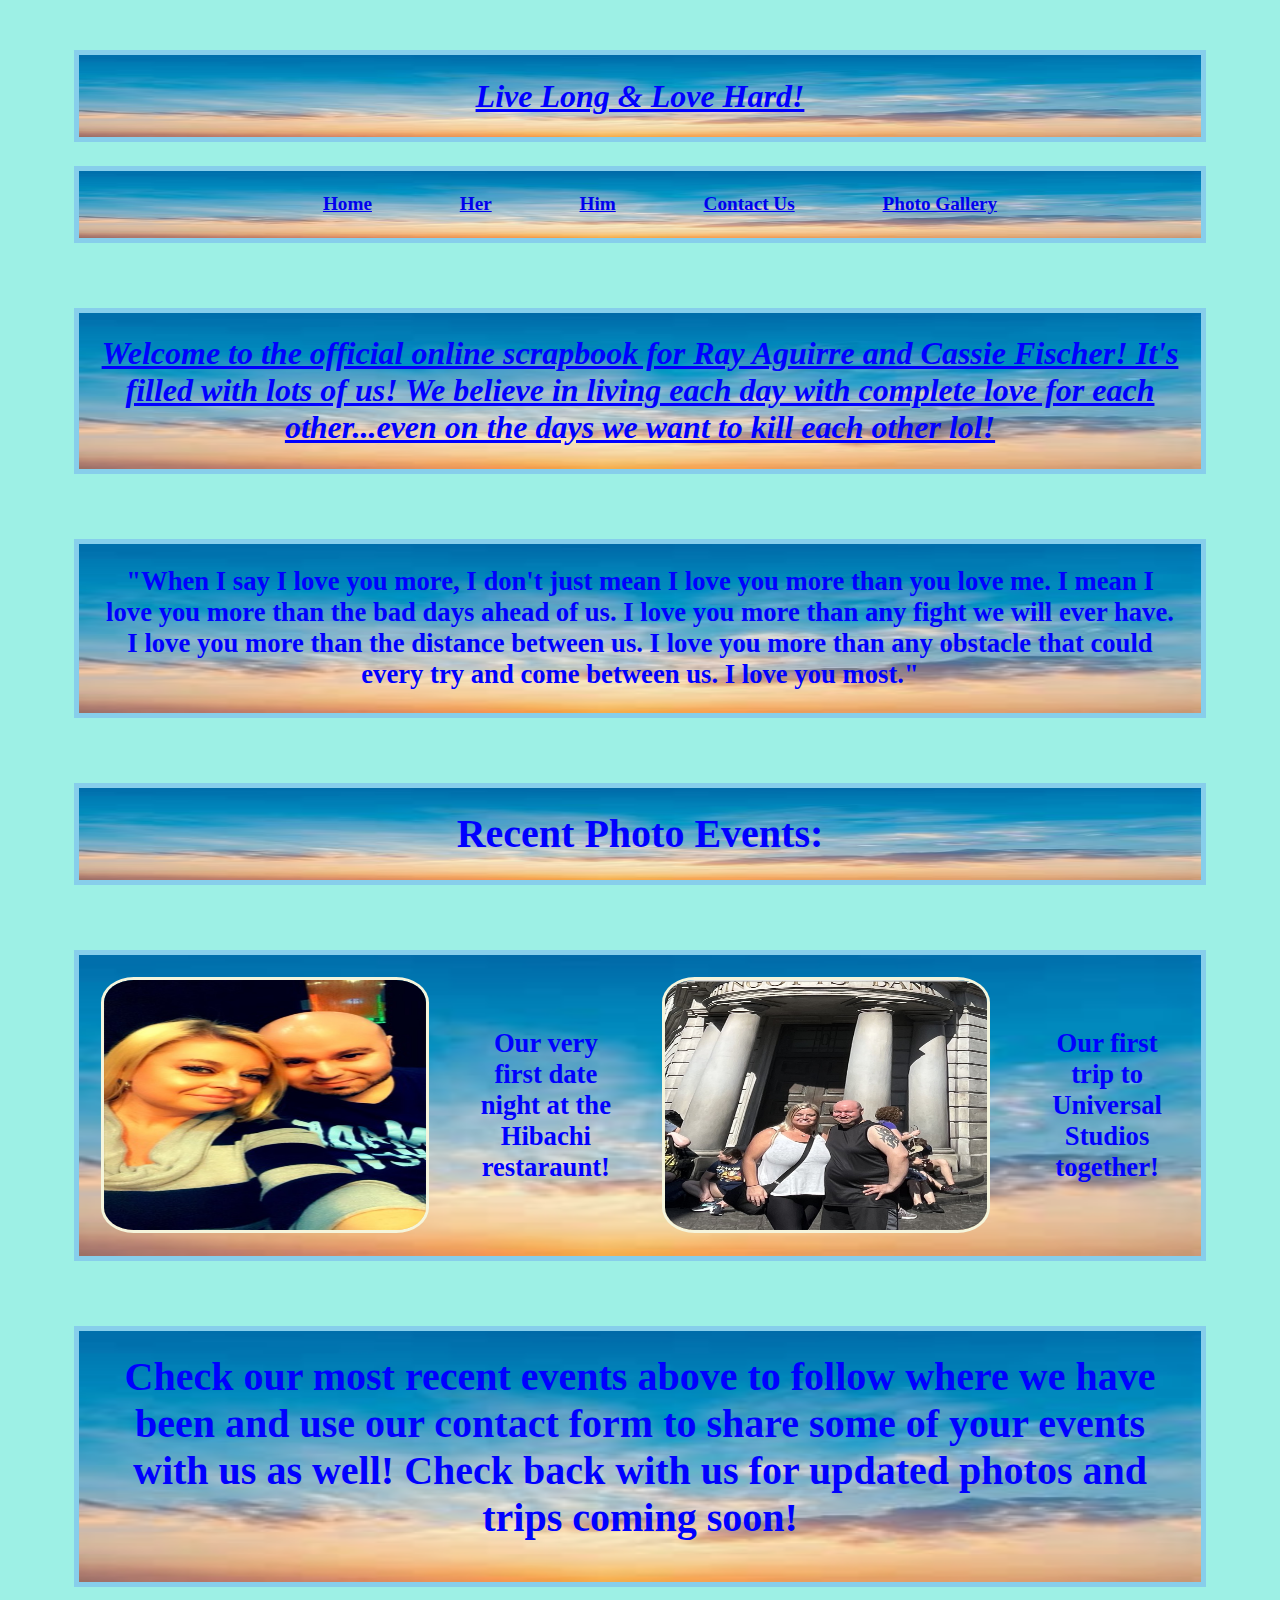
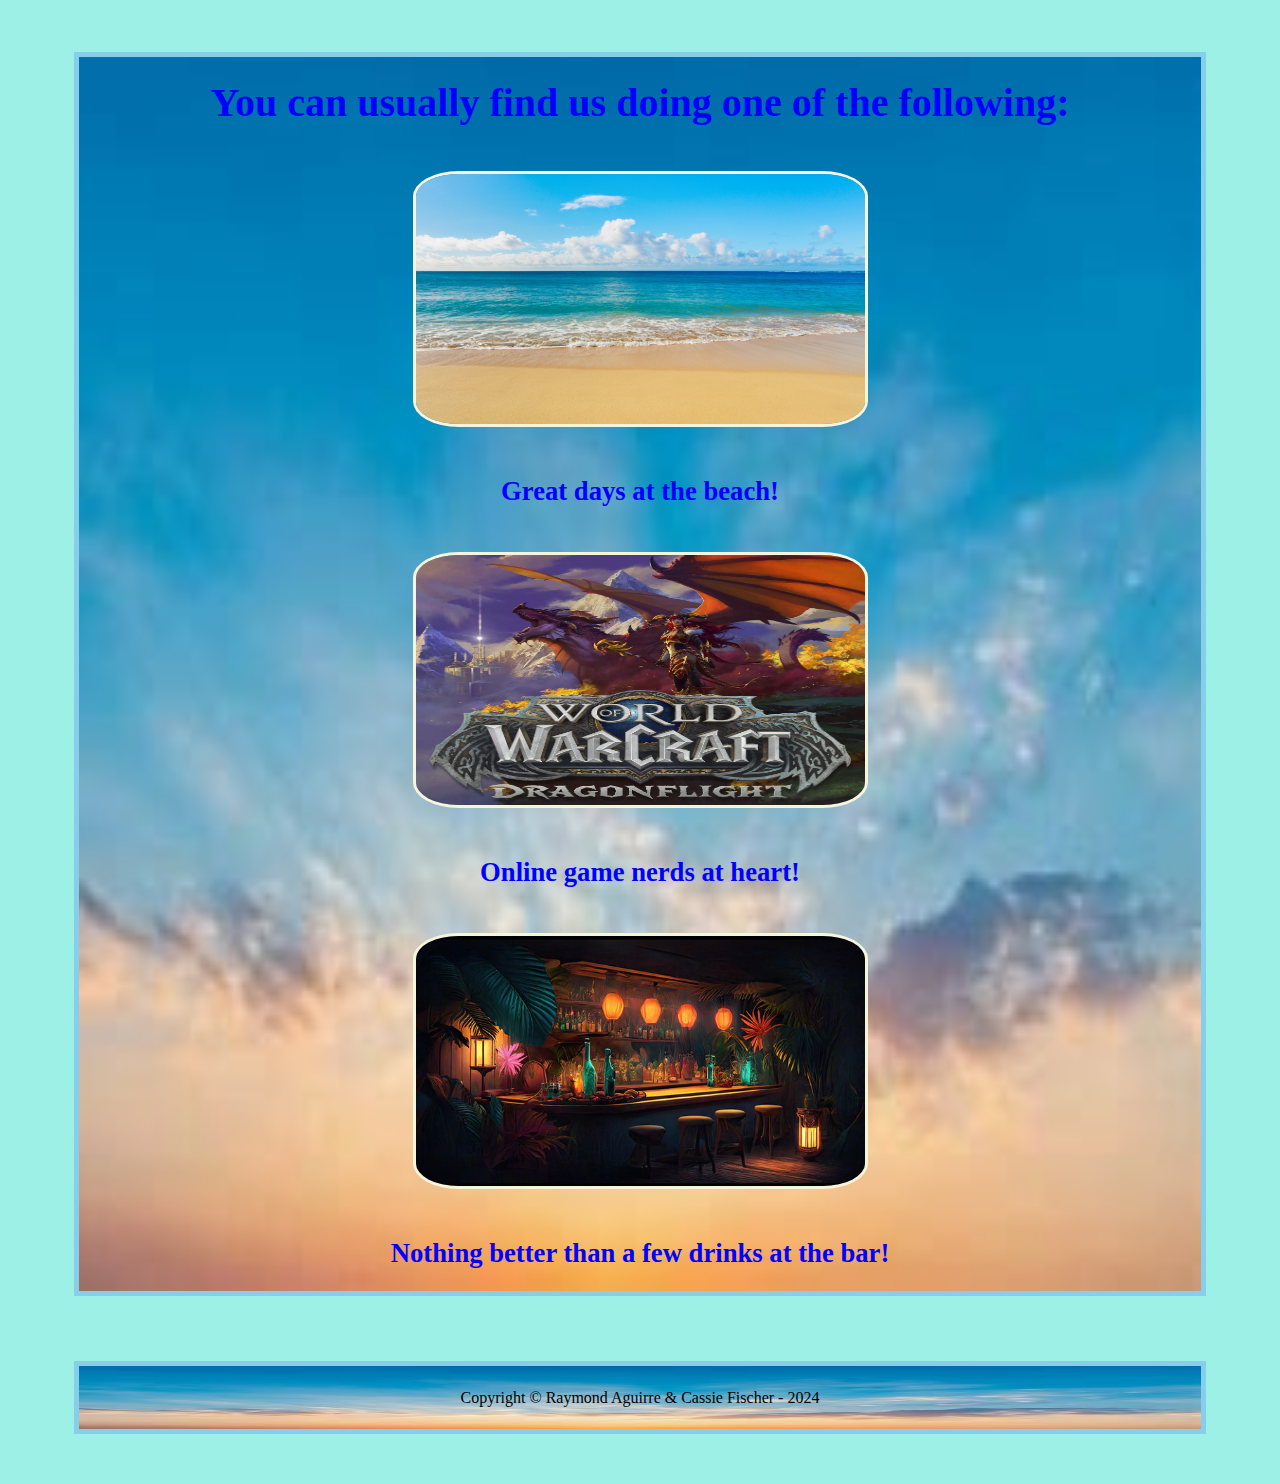
<file: index.html>
<!DOCTYPE html>
<html lang="en">
<head>
    <meta charset="UTF-8">
    <meta name="viewport" content="width=device-width, initial-scale=1.0">
    <title>Live Long and Love Hard</title>
    <link rel="stylesheet" href="./livelongstyles.css">
</head>
<body>

<div class="maintitle">
    <h1> Live Long & Love Hard! </h1>
</div>

<div class="navbar">
<ul>
    <li>
        <a href="./index.html">Home</a> 
    </li>
    <li>
        <a href="./her.html">Her</a>
    </li>
    <li>
        <a href="./him.html">Him</a>
    </li>
    <li>
        <a href="./contact.html">Contact Us</a>
    </li>
    <li>
        <a href="./gallery.html">Photo Gallery</a>
    </li>
</ul>
</div>

<br>

<div class="welcome">
        <h1>
            Welcome to the official online scrapbook for Ray Aguirre and Cassie Fischer! It's filled with lots of us! We believe in living each day 
            with complete love for each other...even on the days we want to kill each other lol!
        </h1>
</div>

<br>

<div class="openingquote">
    <h3>
        "When I say I love you more, I don't just mean I love you more than you love me. I mean I love you more than the bad days ahead of us. 
        I love you more than any fight we will ever have. I love you more than the distance between us. I love you more than any obstacle that 
        could every try and come between us. I love you most."
    </h3>
</div>

<br>

<div class="recentevents">
    <h2>
        Recent Photo Events:
    </h2>
</div>

<br>

<div class="recent-pics">
    <img src="./images/date.JPEG" alt="Her and I date pic">
    <div class="picture-text">
        <h3>
            Our very first date night at the Hibachi restaraunt! 
        </h3>
    </div>
    <img src="./images/univeral.jpg" alt="universal studios pic">
    <div class="picture-text">
        <h3>
            Our first trip to Universal Studios together! 
        </h3>
    </div>
</div>

<br>

<div>
<h2>
    Check our most recent events above to follow where we have been and
    use our contact form to share some of your events with us as well! Check back with 
    us for updated photos and trips coming soon!
</h2>

<br>

</div>

<br>

<div class="hobbies">
    <h2>
        You can usually find us doing one of the following:
    </h2>
        <img src="./images/beach.jpeg" alt="picture of beach">
        <h3>
            Great days at the beach!
        </h3>
        <img src="./images/wowdf.jpg" alt="video game world of warcraft">
        <h3>
            Online game nerds at heart!
        </h3>
        <img src="./images/tikibar.jpg" alt="picture of tiki bar">
        <h3>
            Nothing better than a few drinks at the bar!
        </h3>
</div>

</body>

<br>

<div>
    <footer>
        Copyright &copy; Raymond Aguirre & Cassie Fischer - 2024
    </footer>
</div>

</html>
</file>
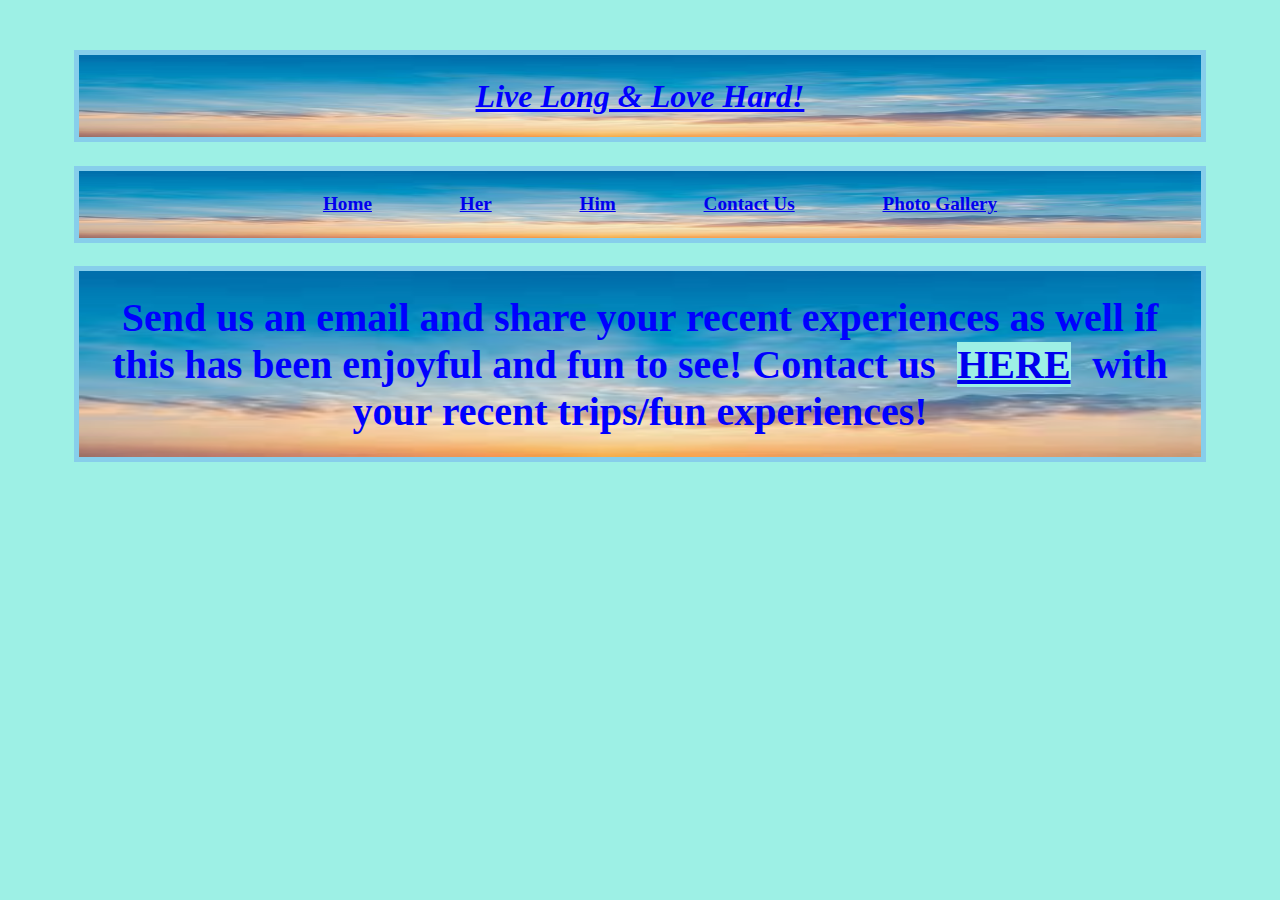
<file: contact.html>
<!DOCTYPE html>
<html lang="en">
<head>
    <meta charset="UTF-8">
    <meta name="viewport" content="width=device-width, initial-scale=1.0">
    <title>Live Long and Love Hard</title>
    <link rel="stylesheet" href="./livelongstyles.css">
</head>
<body>

    <div class="maintitle">
        <h1> Live Long & Love Hard! </h1>
    </div>

<div class="navbar">
<ul>
    <li>
        <a href="./index.html">Home</a> 
    </li>
    <li>
        <a href="./her.html">Her</a>
    </li>
    <li>
        <a href="./him.html">Him</a>
    </li>
    <li>
        <a href="./contact.html">Contact Us</a>
    </li>
    <li>
        <a href="./gallery.html">Photo Gallery</a>
    </li>
</ul>
</div>


<div class="contact-container">
    <h2>
        Send us an email and share your recent experiences as well if this has been enjoyful and fun to see! Contact us<a href="raguirre1227@outlook.com" 
        style="background-color: rgb(157, 240, 229);">HERE</a>with your recent trips/fun experiences!
    </h2>
</div>

</body>

</html>
</file>
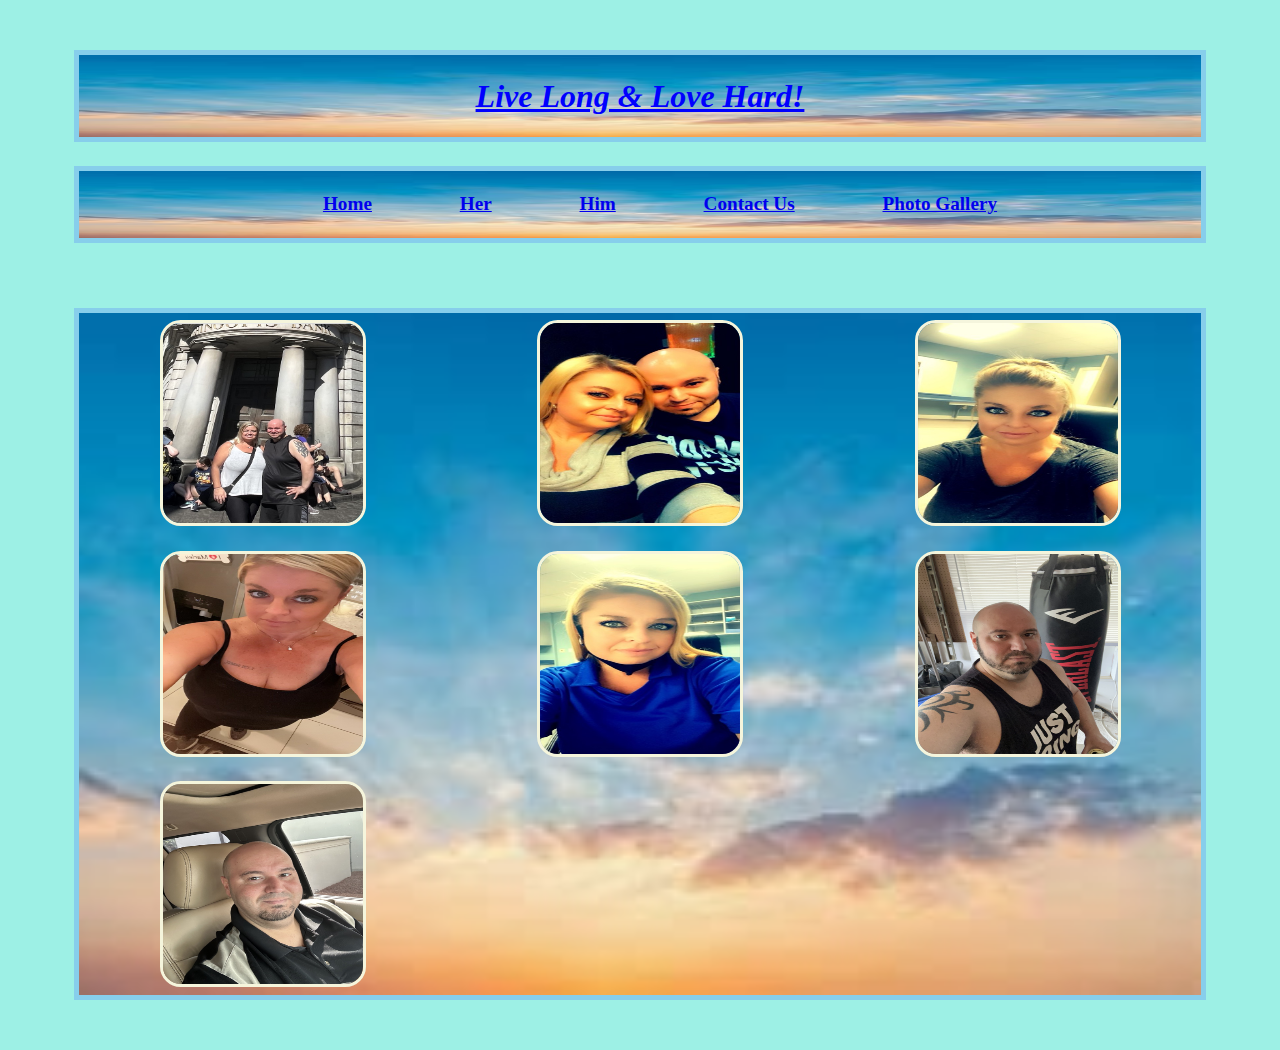
<file: gallery.html>
<!DOCTYPE html>
<html lang="en">
<head>
    <meta charset="UTF-8">
    <meta name="viewport" content="width=device-width, initial-scale=1.0">
    <title>Live Long and Love Hard</title>
    <link rel="stylesheet" href="./livelongstyles.css">
</head>
<body>

<div class="maintitle">
    <h1> Live Long & Love Hard! </h1>
</div>

<div class="navbar">
<ul>
    <li>
        <a href="./index.html">Home</a> 
    </li>
    <li>
        <a href="./her.html">Her</a>
    </li>
    <li>
        <a href="./him.html">Him</a>
    </li>
    <li>
        <a href="./contact.html">Contact Us</a>
    </li>
    <li>
        <a href="./gallery.html">Photo Gallery</a>
    </li>
</ul>
</div>

<br>

<div class="pics-gallery">
    <img src="./images/univeral.jpg" alt="univeral studios">
    <img src="./images/date.JPEG" alt="hibachi date night">
    <img src="./images/cass.JPEG" alt="cassie picture">
    <img src="./images/cass2.jpg" alt="cassie picture 2">
    <img src="./images/casswork.JPEG" alt="cassie at work">
    <img src="./images/ray.jpg" alt="ray picure">
    <img src="./images/raywork.jpg" alt="ray at work">
</div>
</file>
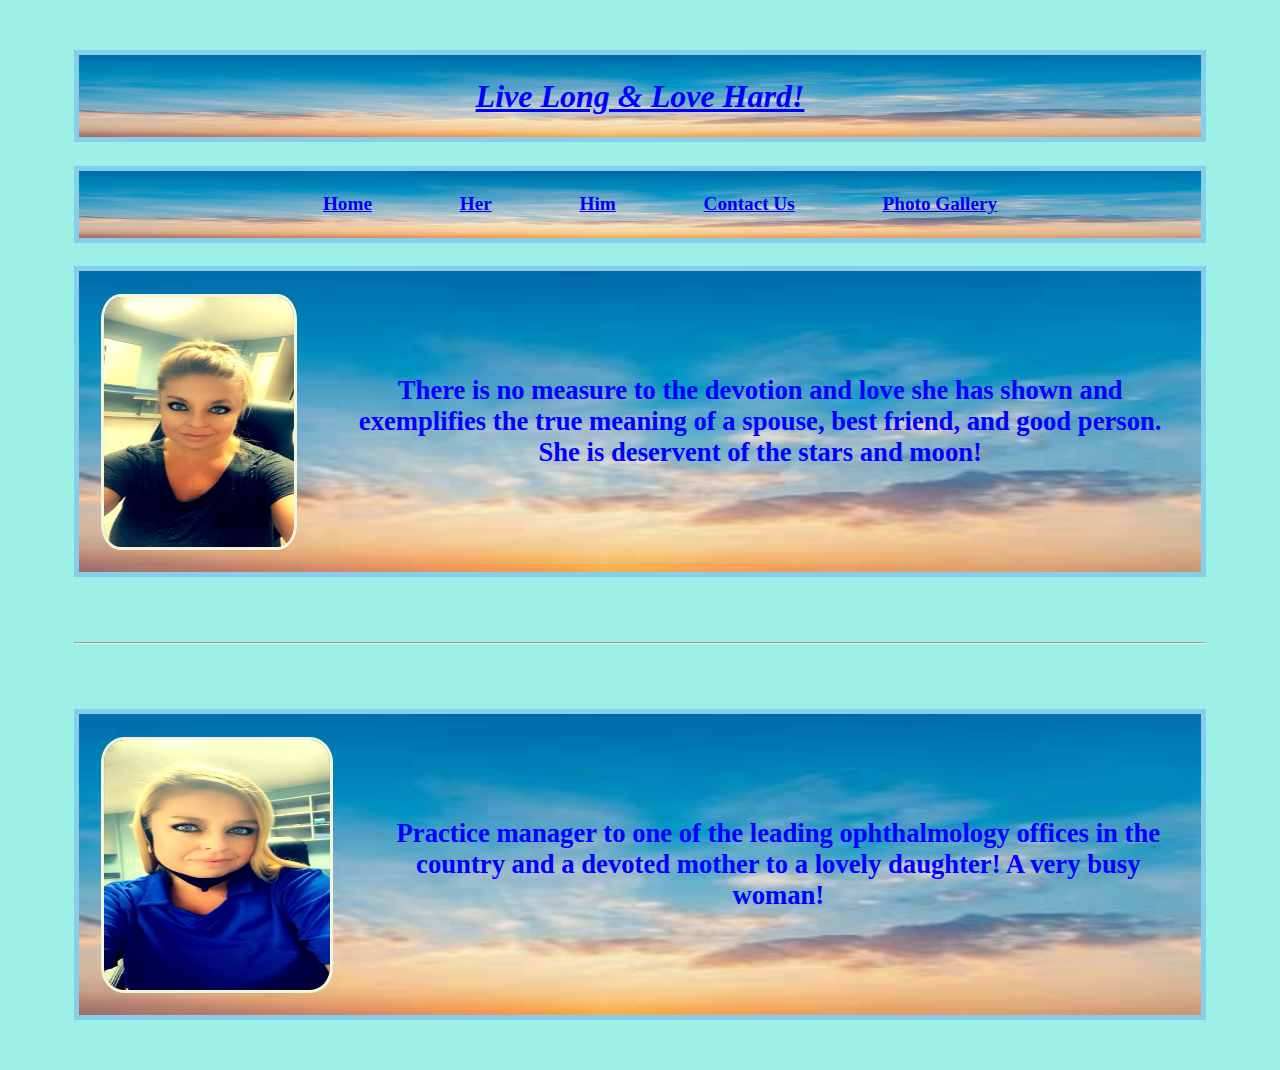
<file: her.html>
<!DOCTYPE html>
<html lang="en">
<head>
    <meta charset="UTF-8">
    <meta name="viewport" content="width=device-width, initial-scale=1.0">
    <title>Live Long and Love Hard</title>
    <link rel="stylesheet" href="./livelongstyles.css">
</head>
<body>

    <div class="maintitle">
        <h1> Live Long & Love Hard! </h1>
    </div>

<div class="navbar">
<ul>
    <li>
        <a href="./index.html">Home</a> 
    </li>
    <li>
        <a href="./her.html">Her</a>
    </li>
    <li>
        <a href="./him.html">Him</a>
    </li>
    <li>
        <a href="./contact.html">Contact Us</a>
    </li>
    <li>
        <a href="./gallery.html">Photo Gallery</a>
    </li>
</ul>
</div>

<div class="recent-pics">
    <img src="./images/cass.JPEG" alt="cassie picture">
            <h3>
                There is no measure to the devotion and love she has shown and exemplifies the true meaning
                of a spouse, best friend, and good person. She is deservent of the stars and moon! 
            </h3>
</div>

<br>

<hr>

<br>

<div class="recent-pics">
    <img src="./images/casswork.JPEG" alt="cassie work picture">
            <h3>
                Practice manager to one of the leading ophthalmology offices in the country and a devoted
                mother to a lovely daughter! A very busy woman! 
            </h3>
</div>

</body>
</file>
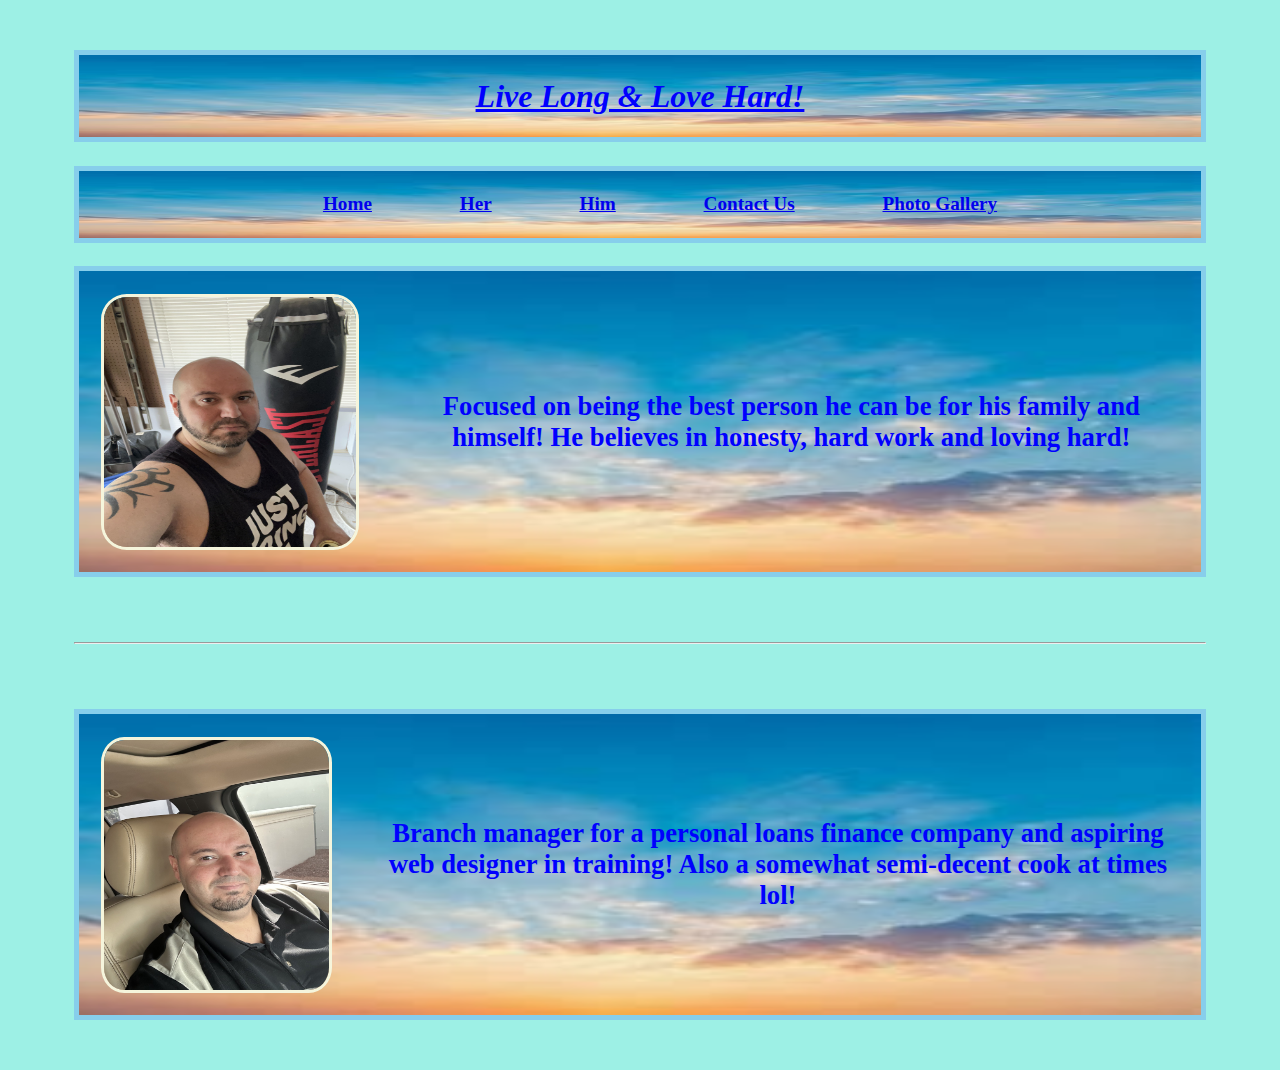
<file: him.html>
<!DOCTYPE html>
<html lang="en">
<head>
    <meta charset="UTF-8">
    <meta name="viewport" content="width=device-width, initial-scale=1.0">
    <title>Live Long and Love Hard</title>
    <link rel="stylesheet" href="./livelongstyles.css">
</head>
<body>

    <div class="maintitle">
        <h1> Live Long & Love Hard! </h1>
    </div>

<div class="navbar">
<ul>
    <li>
        <a href="./index.html">Home</a> 
    </li>
    <li>
        <a href="./her.html">Her</a>
    </li>
    <li>
        <a href="./him.html">Him</a>
    </li>
    <li>
        <a href="./contact.html">Contact Us</a>
    </li>
    <li>
        <a href="./gallery.html">Photo Gallery</a>
    </li>
</ul>
</div>

<div class="recent-pics">
    <img src="./images/ray.jpg" alt="ray picture">
            <h3>
                Focused on being the best person he can be for his family and himself! He believes in honesty, hard work
                and loving hard! 
            </h3>
</div>

<br>

<hr>

<br>

<div class="recent-pics">
    <img src="./images/raywork.jpg" alt="ray work picture">
            <h3>
                Branch manager for a personal loans finance company and aspiring web designer in training! Also a 
                somewhat semi-decent cook at times lol!
            </h3>
</div>

</body>


</html>
</file>
<file: livelongstyles.css>
* {
    margin-left: 2%;
    margin-right: 2%;
    margin-top: 2%;
    margin-bottom: 2%;
}

body {
    background-color: rgb(157, 240, 229);
}

div {
    border: solid skyblue 5px;
    text-align: center;
    background-image: url(images/sky.jpg);
    background-repeat: no-repeat;
    background-size: 100% 100%;
}

.navbar li {
    display: inline;
    align-items: center;
    width: 80%;
    font-weight: bolder;
    font-size: larger;
}

.picture-text {
    border: none;
    background-image: none;
    width: 200px;
}

.recent-pics {
    display: flex;
    align-items: center;
    justify-content: center;
}

.recent-pics img , .hobbies img{
    height: 250px;
    width: 40%;
    gap: 20px;
    border: solid beige;
    border-radius: 10%;

}

.recent-pics h3 {
    float: right;
}

.pics-gallery {
    display: grid;
    grid-template-columns: 1fr 1fr 1fr;
    grid-template-rows: 1fr 1fr 1fr;
    grid-auto-rows: 1fr 1fr 1fr;
    gap: 10px;
    justify-items: center;
}

.pics-gallery img {
    height: 200px;
    width: 200px;
    border: solid beige;
    border-radius: 10%;
}

h1{
    color: blue;
    font-family: 'Times New Roman', Times, serif;
    font-style: italic;
    text-align: center;
    text-decoration: underline;
}

h2 {
    color: blue;
    text-align: center;
    font-size: medium;
    font-family: 'Times New Roman', Times, serif;
    font-size: 30pt;
}

h3 {
    color: blue;
    text-align: center;
    font-size: medium;
    font-family: 'Times New Roman', Times, serif;
    font-size: 20pt;
}

footer {
    text-align: center;
}

/*ALL MOBILE SIZE CODE BELOW*/
/*ALL MOBILE SIZE CODE BELOW*/
/*ALL MOBILE SIZE CODE BELOW*/


@media (max-width: 600px) {
    
    .recent-pics {
        display: flex;
        flex-direction: column;
    }

    .recent-pics img, .hobbies img {
        height: 200px;
        width: 250px;
        align-items: center;
    }

    .pics-gallery {
        display: flex;
        flex-direction: column;
        align-items: center;
    }

    .pics-gallery img {
        width: 60%;
    }

    h1{
        font-size: 20pt;
    }
    
    h2 {
        font-size: 15pt;
    }

    h3 {
        font-size: 15pt;
    }

}
</file>
